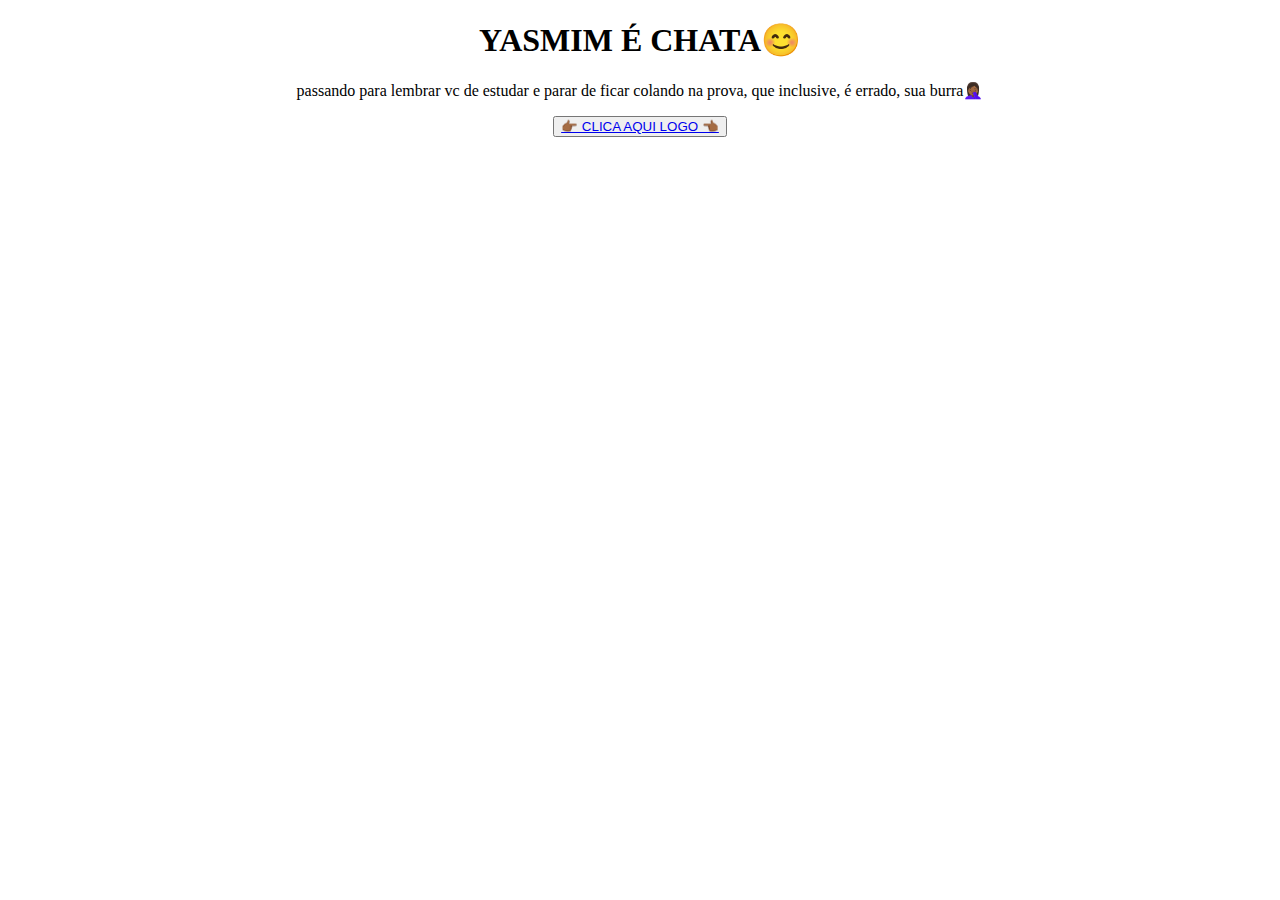
<file: index.html>
<!DOCTYPE html>
<html lang="pt-BR">
<head>
    <meta charset="UTF-8">
    <meta name="viewport" content="width=device-width, initial-scale=1.0">
    <title>YASMIM ESQUISITA</title>
    <link rel="stylesheet" href="style.css">
</head>
<body>
    <script src="main.js"></script>
    <h1 class="título">YASMIM É CHATA😊 </h1>
    <p class="center">passando para lembrar vc de estudar e parar de ficar colando na prova, que inclusive, é errado, sua burra🤦🏾‍♀️</p>
    <p class="button"><button> <a href="denovo.html"> 👉🏾 CLICA AQUI LOGO 👈🏾</a> </button></p>
</body>
</html>
</file>
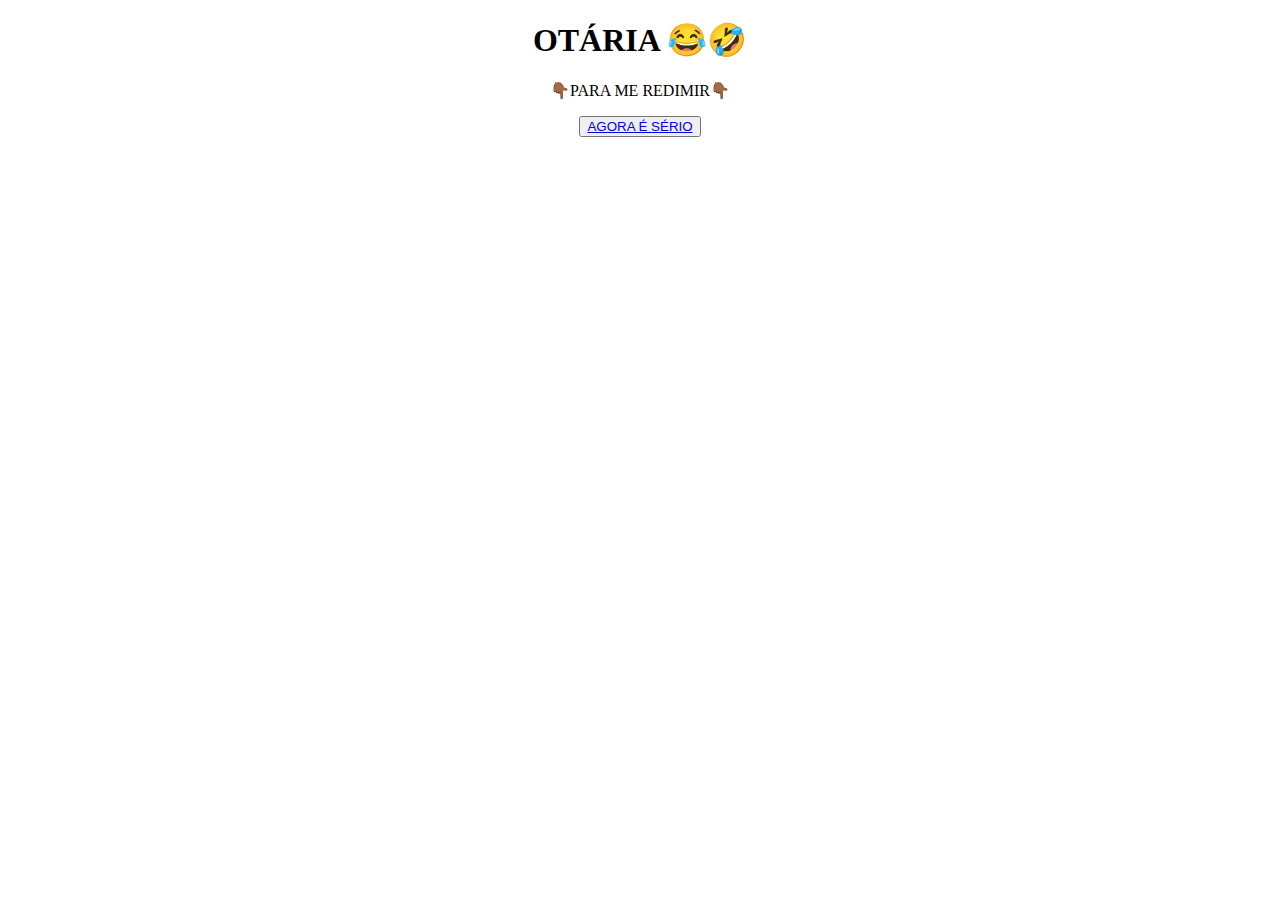
<file: denovo.html>
<!DOCTYPE html>
<html lang="pt-BR">
<head>
    <meta charset="UTF-8">
    <meta name="viewport" content="width=device-width, initial-scale=1.0">
    <title>YASMIM ESQUISITA</title>
    <link rel="stylesheet" href="style.css">
</head>
<body>
    <h1 class="título">OTÁRIA 😂🤣</h1>
    <p class="center">👇🏾PARA ME REDIMIR👇🏾</p>
    <P class="button"> <BUtton> <a href="https://youtu.be/jPFWnFtw7pE?si=ugwr2h1G0THJ1Bnr&t=9">AGORA É SÉRIO</a> </BUtton></P>
</body>
</html>
</file>
<file: style.css>
.título{
    text-align: center;
 }
 .button{
     text-align: center;
 }
 .center{
     text-align: center;
 }
</file>
